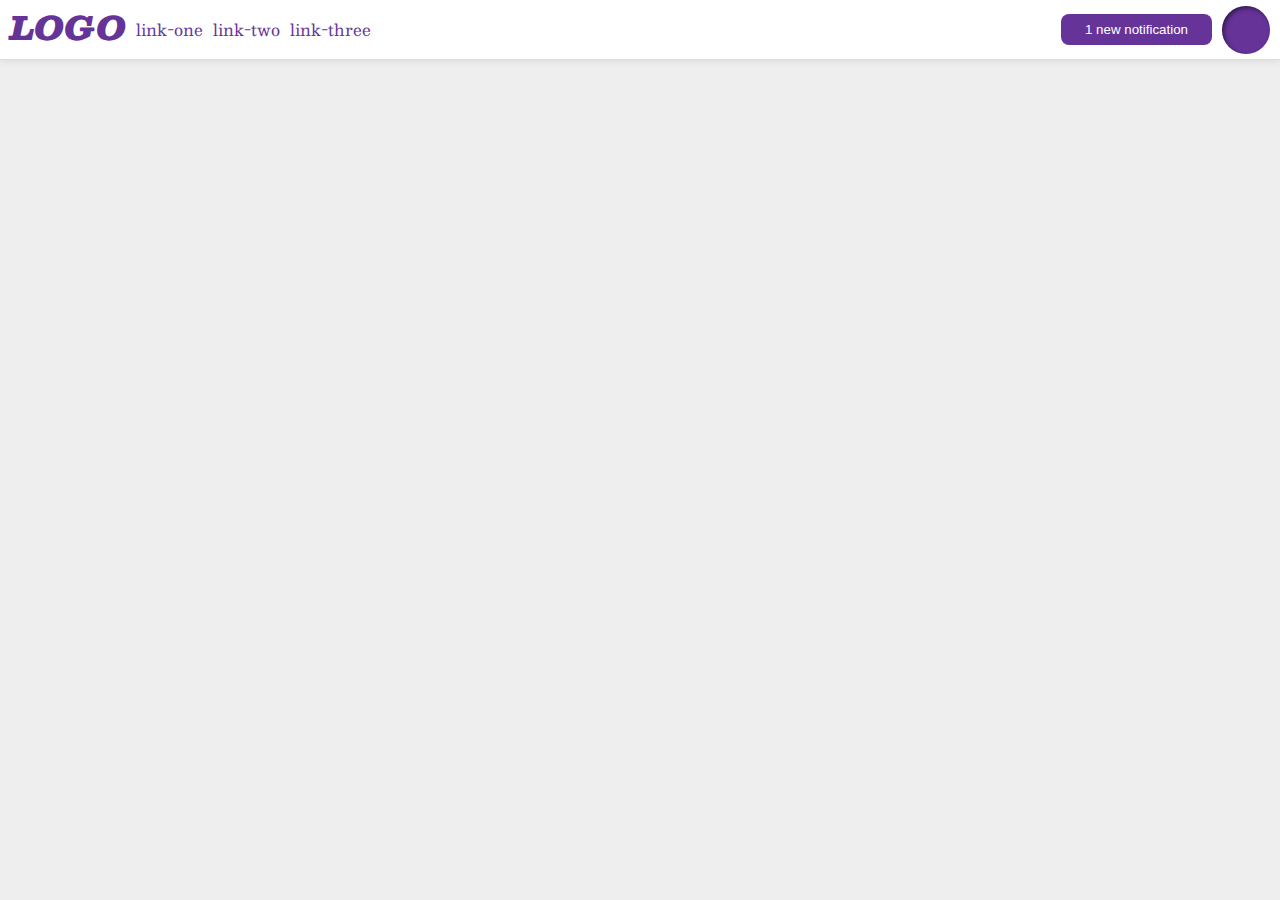
<file: flex/03-flex-header-2/index.html>
<!DOCTYPE html>
<html lang="en">
  <head>
    <meta charset="UTF-8">
    <meta http-equiv="X-UA-Compatible" content="IE=edge">
    <meta name="viewport" content="width=device-width, initial-scale=1.0">
    <title>Flex Header 2</title>
    <link rel="stylesheet" href="style.css">
  </head>
  <body>
    <div class="header">
      <div class="logo">
        LOGO
      </div>
      <ul class="links">
        <li><a href="google.com">link-one</a></li>
        <li><a href="google.com">link-two</a></li>
        <li><a href="google.com">link-three</a></li>
      </ul>
      <div class="left-flex">
          <button class="notifications">
            1 new notification
          </button>
          <div class="profile-image"></div>
      </div>
    </div>
  </body>
</html>
</file>
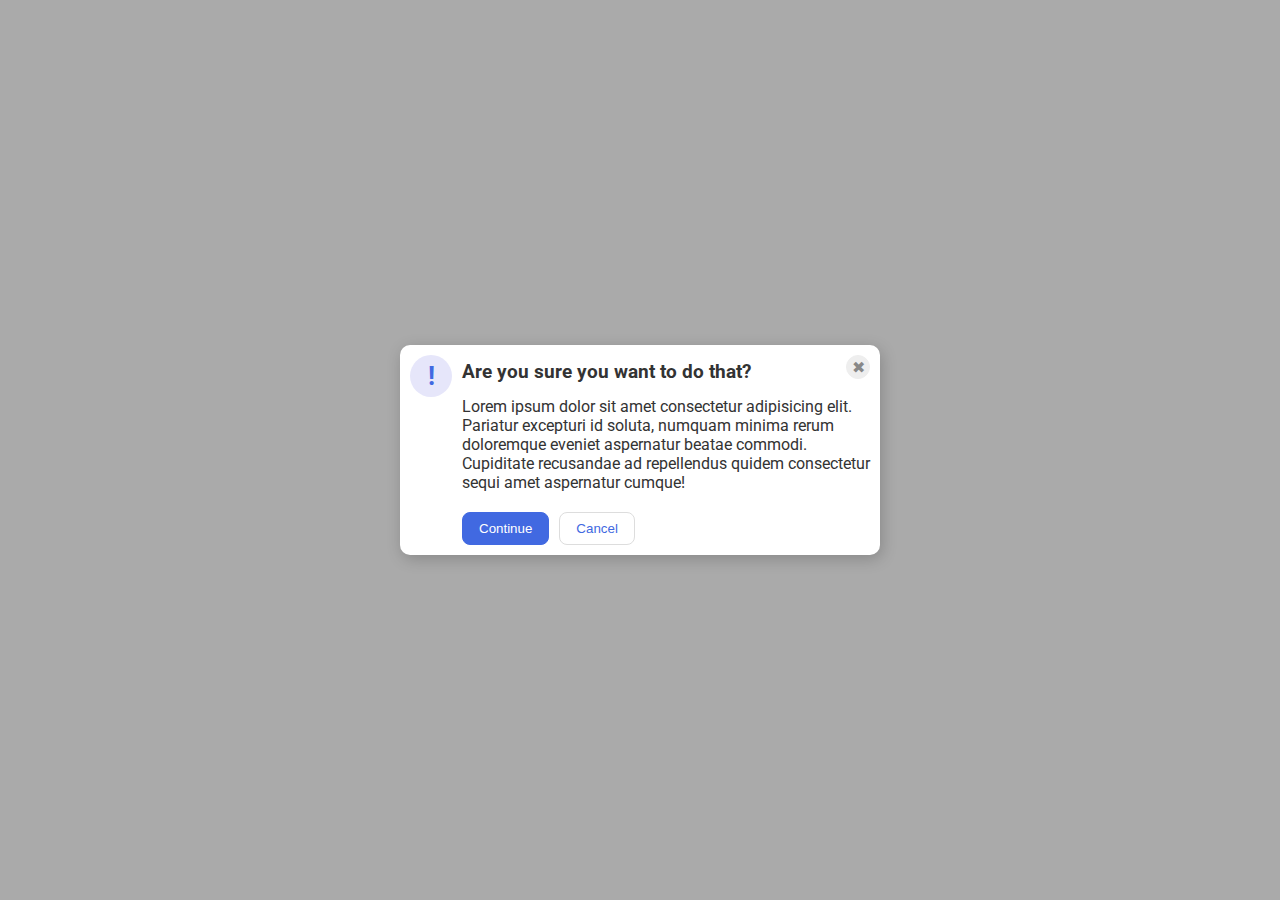
<file: flex/05-flex-modal/index.html>
<!DOCTYPE html>
<html lang="en">
  <head>
    <meta charset="UTF-8">
    <meta http-equiv="X-UA-Compatible" content="IE=edge">
    <meta name="viewport" content="width=device-width, initial-scale=1.0">
    <link rel="stylesheet" href="style.css">
    <title>Modal</title>
  </head>
  <body>
    <div class="modal">
        <div class="head">
          <div class="icon">!</div>
          <div class="header">Are you sure you want to do that?</div>
          <button class="close-button"><div class="x">✖</div></button>
        </div>
      <div class="text">Lorem ipsum dolor sit amet consectetur adipisicing elit. Pariatur excepturi id soluta, numquam minima rerum doloremque eveniet aspernatur beatae commodi. Cupiditate recusandae ad repellendus quidem consectetur sequi amet aspernatur cumque!</div>
      <div class="buttons">
        <button class="continue">Continue</button>
        <button class="cancel">Cancel</button>
    
      </div>
    </div>
  </body>
</html>
</file>
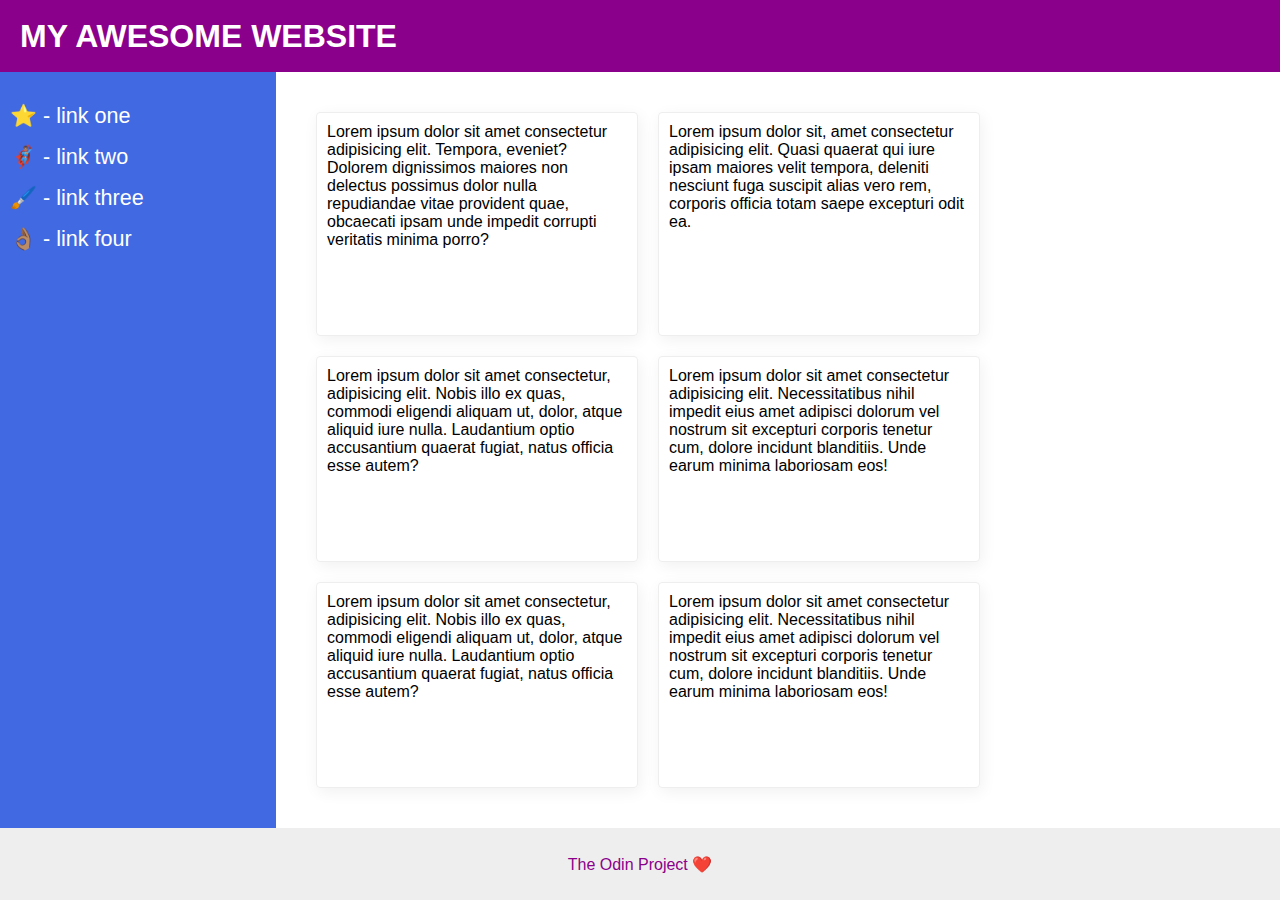
<file: flex/07-flex-layout-2/index.html>
<!DOCTYPE html>
<html lang="en">
  <head>
    <meta charset="UTF-8">
    <meta http-equiv="X-UA-Compatible" content="IE=edge">
    <meta name="viewport" content="width=device-width, initial-scale=1.0">
    <title>The Holy Grail</title>
    <link rel="stylesheet" href="style.css">
  </head>
  <body>
    <div class="header">
      MY AWESOME WEBSITE
    </div>
    
    <div class="content">
      <div class="sidebar">
        <ul>
          <li><a href="#">⭐ - link one</a></li>
          <li><a href="#">🦸🏽‍♂️ - link two</a></li>
          <li><a href="#">🖌️ - link three</a></li>
          <li><a href="#">👌🏽 - link four</a></li>
        </ul>
      </div>
      <div class="cards">
          <div class="card">Lorem ipsum dolor sit amet consectetur adipisicing elit. Tempora, eveniet? Dolorem dignissimos maiores non delectus possimus dolor nulla repudiandae vitae provident quae, obcaecati ipsam unde impedit corrupti veritatis minima porro?</div>
          <div class="card">Lorem ipsum dolor sit, amet consectetur adipisicing elit. Quasi quaerat qui iure ipsam maiores velit tempora, deleniti nesciunt fuga suscipit alias vero rem, corporis officia totam saepe excepturi odit ea.</div>
          <div class="card">Lorem ipsum dolor sit amet consectetur, adipisicing elit. Nobis illo ex quas, commodi eligendi aliquam ut, dolor, atque aliquid iure nulla. Laudantium optio accusantium quaerat fugiat, natus officia esse autem?</div>
          <div class="card">Lorem ipsum dolor sit amet consectetur adipisicing elit. Necessitatibus nihil impedit eius amet adipisci dolorum vel nostrum sit excepturi corporis tenetur cum, dolore incidunt blanditiis. Unde earum minima laboriosam eos!</div>
          <div class="card">Lorem ipsum dolor sit amet consectetur, adipisicing elit. Nobis illo ex quas, commodi eligendi aliquam ut, dolor, atque aliquid iure nulla. Laudantium optio accusantium quaerat fugiat, natus officia esse autem?</div>
          <div class="card">Lorem ipsum dolor sit amet consectetur adipisicing elit. Necessitatibus nihil impedit eius amet adipisci dolorum vel nostrum sit excepturi corporis tenetur cum, dolore incidunt blanditiis. Unde earum minima laboriosam eos!</div>
      </div>
    </div>
    <div class="footer">
      The Odin Project ❤️
    </div>
  </body>
</html>
</file>
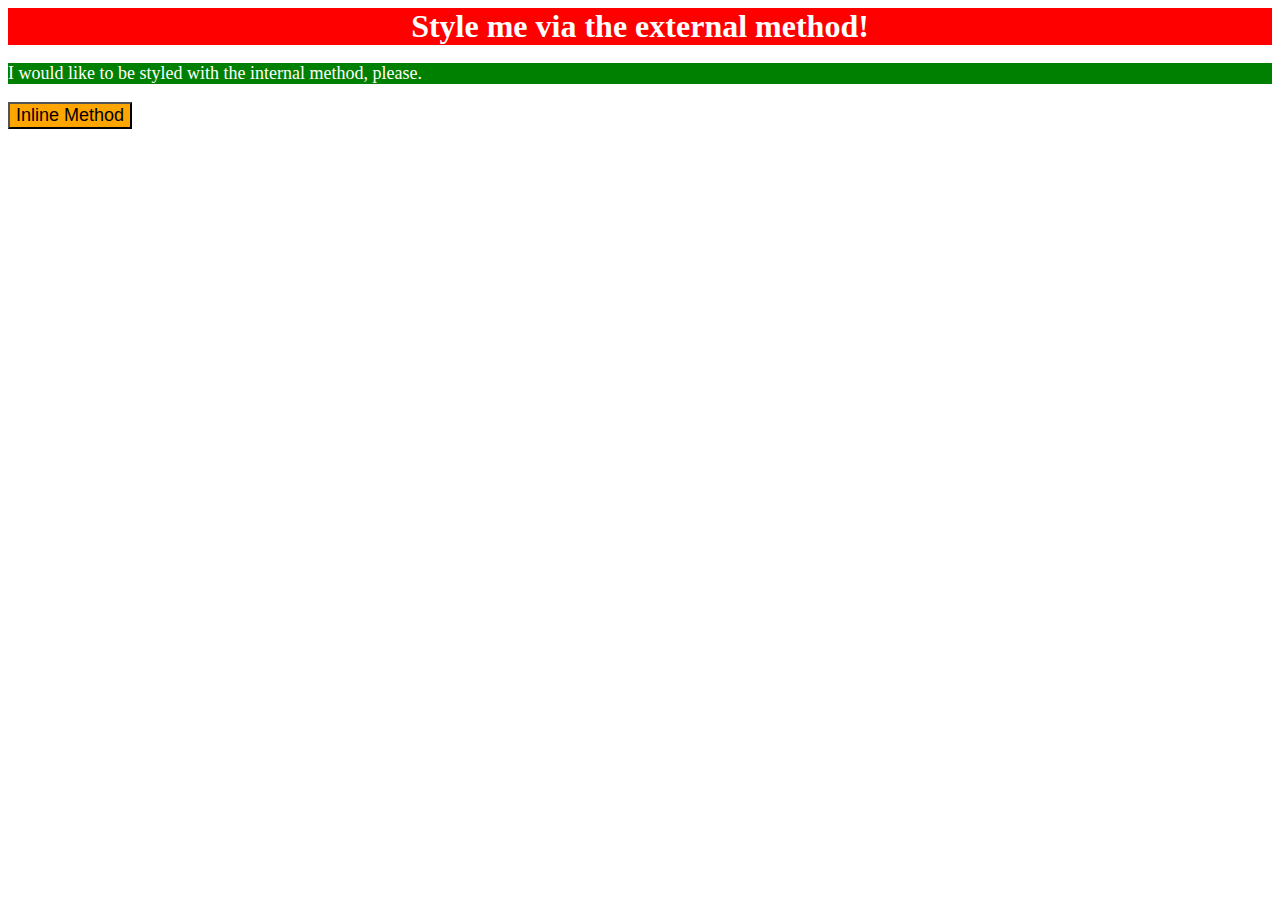
<file: foundations/01-css-methods/index.html>
<!DOCTYPE html>
<html lang="en">
  <head>
    <meta charset="UTF-8">
    <meta http-equiv="X-UA-Compatible" content="IE=edge">
    <meta name="viewport" content="width=device-width, initial-scale=1.0">
    <title>Methods for Adding CSS</title>
    <link rel="stylesheet" href="style.css">
    <style>
      p {
        background-color: green;
        color: white;
        font-size: 18px;
      }
    </style>
  </head>
  <body>
    <div>Style me via the external method!</div>
    <p>I would like to be styled with the internal method, please.</p>
    <button style="background-color: orange; font-size: 18px;">Inline Method</button>
  </body>
</html>
</file>
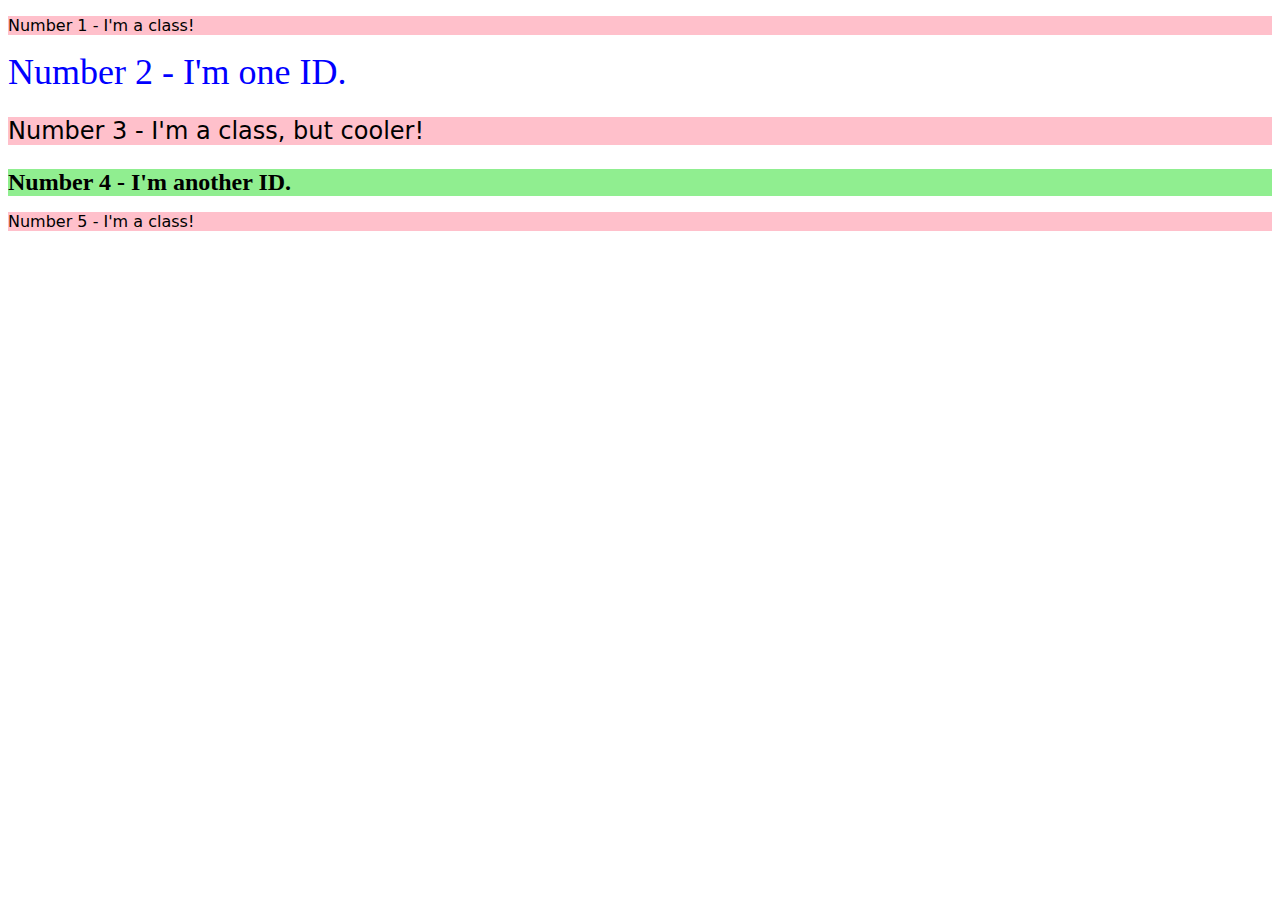
<file: foundations/02-class-id-selectors/index.html>
<!DOCTYPE html>
<html lang="en">
  <head>
    <meta charset="UTF-8">
    <meta http-equiv="X-UA-Compatible" content="IE=edge">
    <meta name="viewport" content="width=device-width, initial-scale=1.0">
    <title>Class and ID Selectors</title>
    <link rel="stylesheet" href="style.css">
  </head>
  <body>
    <p class="odd">Number 1 - I'm a class!</p>
    <div id="second">Number 2 - I'm one ID.</div>
    <p class="odd" style="font-size: 24px;">Number 3 - I'm a class, but cooler!</p>
    <div id="forth">Number 4 - I'm another ID.</div>
    <p class="odd">Number 5 - I'm a class!</p>
  </body>
</html>
</file>
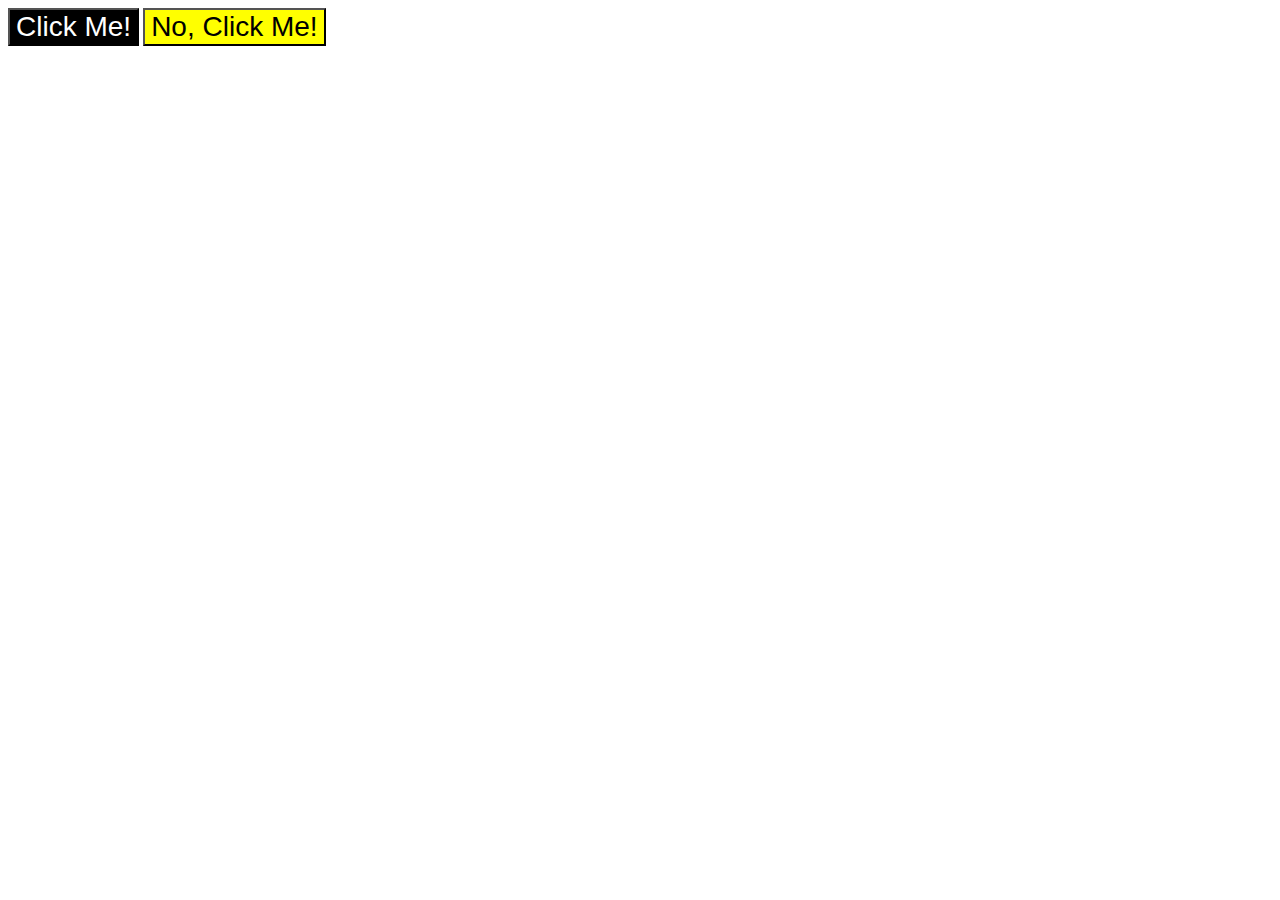
<file: foundations/03-grouping-selectors/index.html>
<!DOCTYPE html>
<html lang="en">
  <head>
    <meta charset="UTF-8">
    <meta http-equiv="X-UA-Compatible" content="IE=edge">
    <meta name="viewport" content="width=device-width, initial-scale=1.0">
    <title>Grouping Selectors</title>
    <link rel="stylesheet" href="style.css">
  </head>
  <body>
    <button class="class1">Click Me!</button>
    <button class="class2">No, Click Me!</button>
  </body>
</html>
</file>
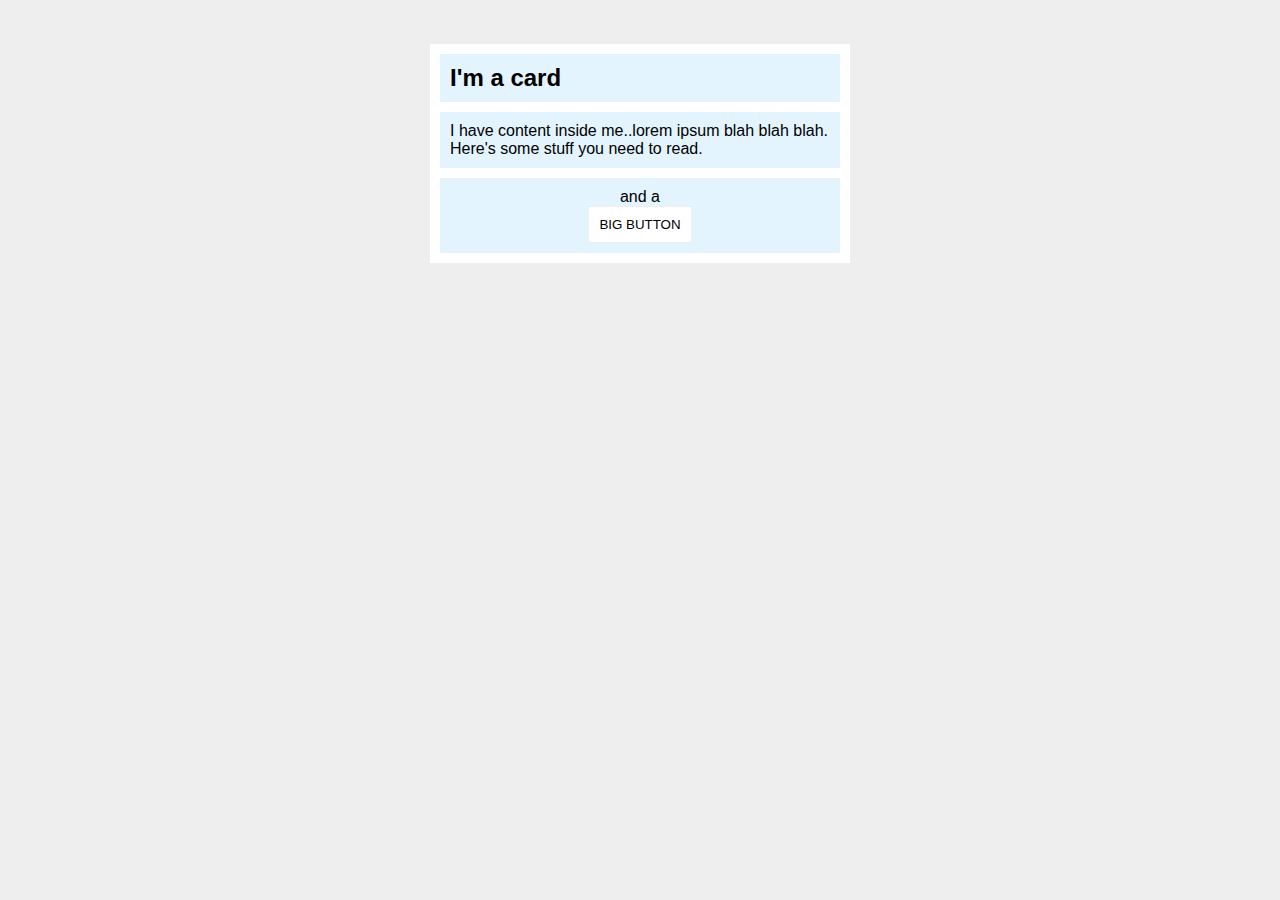
<file: margin-and-padding/02-margin-and-padding-2/index.html>
<!DOCTYPE html>
<html lang="en">
  <head>
    <meta charset="UTF-8">
    <meta http-equiv="X-UA-Compatible" content="IE=edge">
    <meta name="viewport" content="width=device-width, initial-scale=1.0">
    <title>Margin and Padding exercise 2</title>
    <link rel="stylesheet" href="style.css">
  </head>
  <body>
    <div class="card">
      <h2 class="title">I'm a card</h1>
      <div class="content">I have content inside me..lorem ipsum blah blah blah. Here's some stuff you need to read.</div>
      <div class="button-container">and a <button>BIG BUTTON</button></div>
    </div>
  </body>
</html>
</file>
<file: flex/03-flex-header-2/style.css>
/* this is some magical font-importing.  
you'll learn about it later. */
@import url('https://fonts.googleapis.com/css2?family=Besley:ital,wght@0,400;1,900&display=swap');

body {
  margin: 0;
  background: #eee;
  font-family: Besley, serif;
  
  
}

.header {
  background: white;
  border-bottom: 1px solid #ddd;
  box-shadow: 0 0 8px rgba(0,0,0,.1);
  display: flex;
  padding: 0 10px;
  flex-wrap: wrap;
  
}

.profile-image {
  background: rebeccapurple;
  box-shadow: inset 2px 2px 4px rgba(0,0,0,.5);
  border-radius: 50%;
  width: 48px;
  height: 48px;
}

.logo {
  color: rebeccapurple;
  font-size: 32px;
  font-weight: 900;
  font-style: italic;
  mar
}

button {
  border: none;
  border-radius: 8px;
  background: rebeccapurple;
  color: white;
  padding: 8px 24px;
}

a {
  /* this removes the line under our links */
  text-decoration: none;
  color: rebeccapurple;
}

ul {
  list-style-type: none;
  display: flex;
  gap: 10px;
  margin-left: -30px;
  flex: 1 0 auto;
}

div > .left-flex {
  display: flex;
  align-self: center;
  gap: 10px;
  align-items: center;
  
  
}
</file>
<file: flex/05-flex-modal/style.css>
@import url('https://fonts.googleapis.com/css2?family=Roboto:wght@400;700&display=swap');

html, body {
  height: 100%;
}

body {
  font-family: Roboto, sans-serif;
  margin: 0;
  background: #aaa;
  color: #333;
  /* I'll give you this one for free lol */
  display: flex;
  align-items: center;
  justify-content: center;
}

.modal {
  background: white;
  width: 480px;
  border-radius: 10px;
  box-shadow: 2px 4px 16px rgba(0,0,0,.2);
  
  
}

.icon {
  color: royalblue;
  font-size: 26px;
  font-weight: 700;
  background: lavender;
  width: 42px;
  height: 42px;
  border-radius: 50%;
  display: flex;
  align-items: center;
  justify-content: center;
  margin: 10px 0 0 10px;
  min-width: 42;
  flex-shrink: 0;
  
}
.x {
  align-self: center;
  flex: 1;
  
}
.close-button {
  background: #eee;
  border-radius: 110%;
  color: #888;
  font-weight: 400;
  font-size: 16px;
  height: 24px;
  width: 24px;
  border: 1px solid #eee;
  padding: 5px;
  margin: 10px 10px 0 auto;
  display: flex;
  justify-content: center;
  flex-shrink: 0;
  
}

button {
  cursor: pointer;
  padding: 8px 16px;
  border-radius: 8px;
}

button.continue {
  background: royalblue;
  border: 1px solid royalblue;
  color: white;
}

button.cancel {
  background: white;
  border: 1px solid #ddd;
  color: royalblue;
}

.head {
  display: flex;
  gap: 10px;
  
  
}

.header {
  font-weight: bold;
  font-size: larger;
  align-self: center;
  margin-right: auto;
  margin-left: 0;
  flex-shrink: 0;
}

.text {
  margin: 0 10px 0 62px;
}

.buttons {
  margin: 20px 10px 10px 62px;
  display: flex;
  gap: 10px;
}
</file>
<file: flex/07-flex-layout-2/style.css>
body {
  font-family: -apple-system, BlinkMacSystemFont, 'Segoe UI', Roboto, Oxygen, Ubuntu, Cantarell, 'Open Sans', 'Helvetica Neue', sans-serif;
  margin: 0;
  min-height: 100vh;
  display: flex;
  flex-direction: column;
}

.header {
  height: 72px;
  background: darkmagenta;
  color: white;
  display: flex;
  align-items: center;
  padding-left: 20px;
  font-weight: bolder;
  font-size: xx-large;
}

.footer {
  height: 72px;
  background: #eee;
  color: darkmagenta;
  margin-top: auto;
  margin-bottom: 0;
  display: flex;
  justify-content: center;
  align-items: center;
}

.sidebar {
  width: 600px;
  background: royalblue;
  box-sizing: border-box;
  display: flex;
  
  
  
  min-width: 250px;
}





.content {
  display: flex;
  margin-top: auto;
  margin-bottom: auto;
  
  flex: auto;
}

.cards {
  
  margin: 30px;
  display: flex;
  flex-wrap: wrap;
  
  
}

.card {
  border: 1px solid #eee;
  box-shadow: 2px 4px 16px rgba(0,0,0,.06);
  border-radius: 4px;
  min-width: 300px;
  max-width: 300px;
  padding: 10px;
  flex-grow: 1;
  margin: 10px;
}

li {
  list-style-type: none;
  margin-left: -30px;
  margin-top: 15px;
  font-size: large;
  

}

a {
  color: white;
  text-decoration: none;
  font-size: larger;
  
}
</file>
<file: foundations/01-css-methods/style.css>
div {
    background-color: red;
    color: white;
    text-align: center;
    font-weight: bold;
    font-size: 32px;
}
</file>
<file: foundations/02-class-id-selectors/style.css>
.odd {
    background-color: pink;
    font-family: 'Verdana', 'DejaVu Sans', 'sans-serif';

}

#second {
    color: blue;
    font-size: 36px;
}

#forth {
    background-color: lightgreen;
    font-size: 24px;
    font-weight: bold;
}
</file>
<file: foundations/03-grouping-selectors/style.css>
.class1,
.class2 {
    font-size: 28px;
    font-family: 'Helvetica', 'Times New Roman', 'sans-serif';
}

.class1 {
    background-color: black;
    color: white;
}
.class2 {
    background-color: yellow;
}
</file>
<file: margin-and-padding/02-margin-and-padding-2/style.css>
* {
  
  padding: 10px
}
body {
  background: #eee;
  font-family: sans-serif;
  
}

.card {
  width: 400px;
  background: #fff;
  margin: 16px auto;
  
}

.title {
  background: #e3f4ff;
  margin: auto;
}

.content {
  background: #e3f4ff;
  margin: 10px 0px;
}

.button-container {
  background: #e3f4ff;
  text-align: center;
  
}

button {
  background: white;
  border: 1px solid #eee;
  display: block;
  margin-left: auto;
  margin-right: auto;
}
</file>
